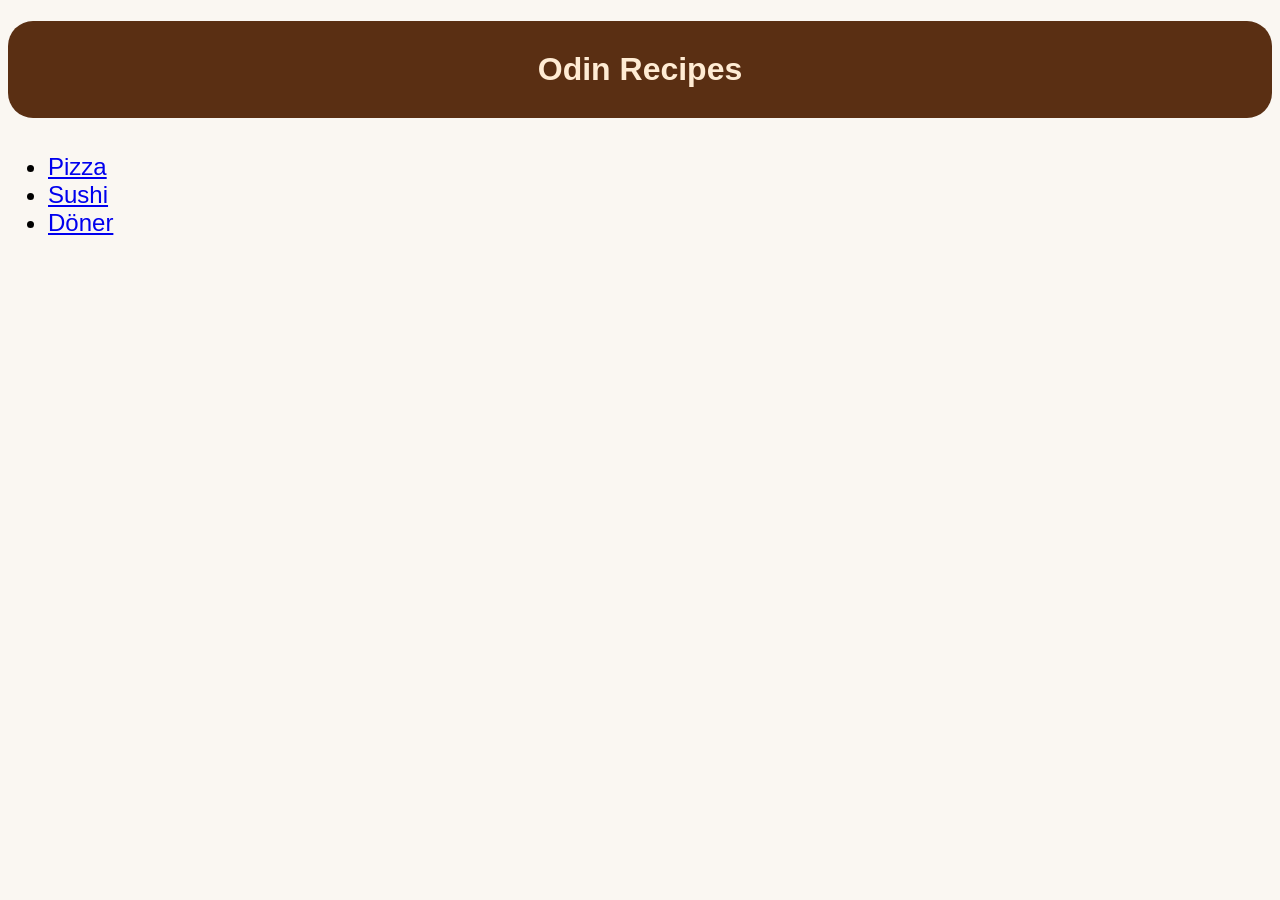
<file: index.html>
<!DOCTYPE html>
<html lang="en">
<head>
    <meta charset="UTF-8">
    <meta name="viewport" content="width=device-width, initial-scale=1.0">
    <title>Document</title>
    <link rel="stylesheet" href="styles.css">
</head>
<body class="main-page">
    <h1 id="main-heading">Odin Recipes</h1>

  <ul class="site-selector">
    <li><a href="recipes/pizza.html" class="pizza">Pizza</a></li>
    <li><a href="recipes/sushi.html" class="sushi">Sushi</a></li>
    <li><a href="recipes/döner.html" class="döner">Döner</a></li>
  </ul>
</body>
</html>
</file>
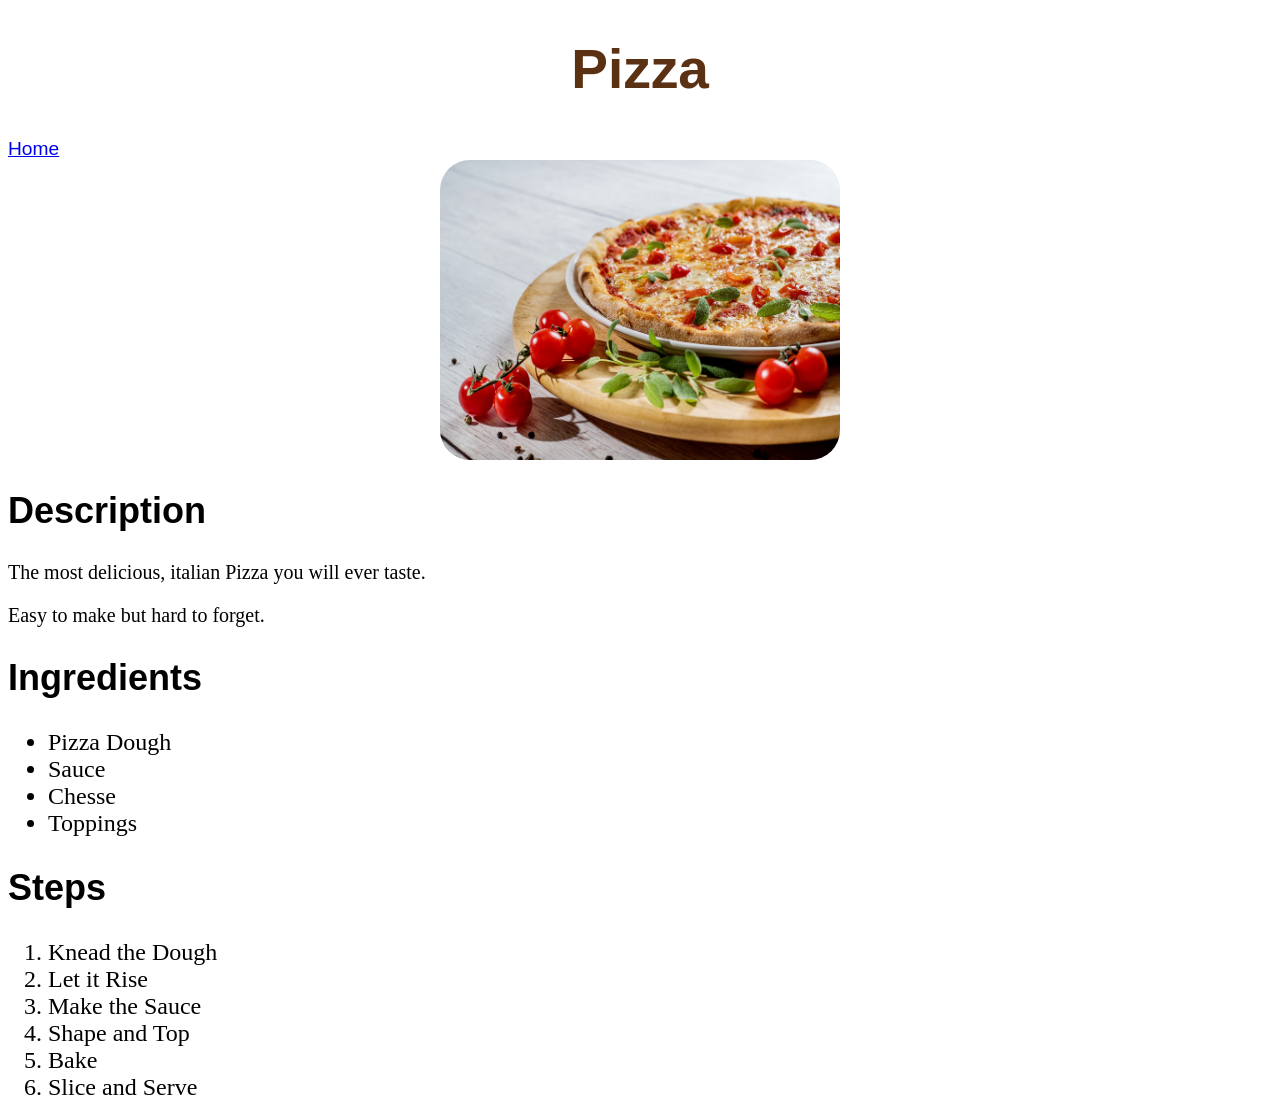
<file: recipes/pizza.html>
<!DOCTYPE html>
<html lang="en">
<head>
    <meta charset="UTF-8">
    <meta name="viewport" content="width=device-width, initial-scale=1.0">
    <title>Pizza</title>
    <link rel="stylesheet" href="../styles.css">
</head>
<body>
    <h1 class="pizza-heading">Pizza</h1>

    <a class ="home-anchor" href="../index.html">Home</a>

    <img class="pizza-image" src="Photos/Pizza.jpg" width="400" height="300"/>

    <h2 class="pizza-description">Description</h2>

    <p>The most delicious, italian Pizza you will ever taste.</p>
    <p>Easy to make but hard to forget.</p>

    <h2>Ingredients</h2>

    <ul>
        <li>Pizza Dough</li>
        <li>Sauce</li>
        <li>Chesse</li>
        <li>Toppings</li>
    </ul>

    <h2>Steps</h2>
    
    <ol>
        <li>Knead the Dough</li>
        <li>Let it Rise</li>
        <li>Make the Sauce</li>
        <li>Shape and Top</li>
        <li>Bake</li>
        <li>Slice and Serve</li>
    </ol>
</body>
</html>
</file>
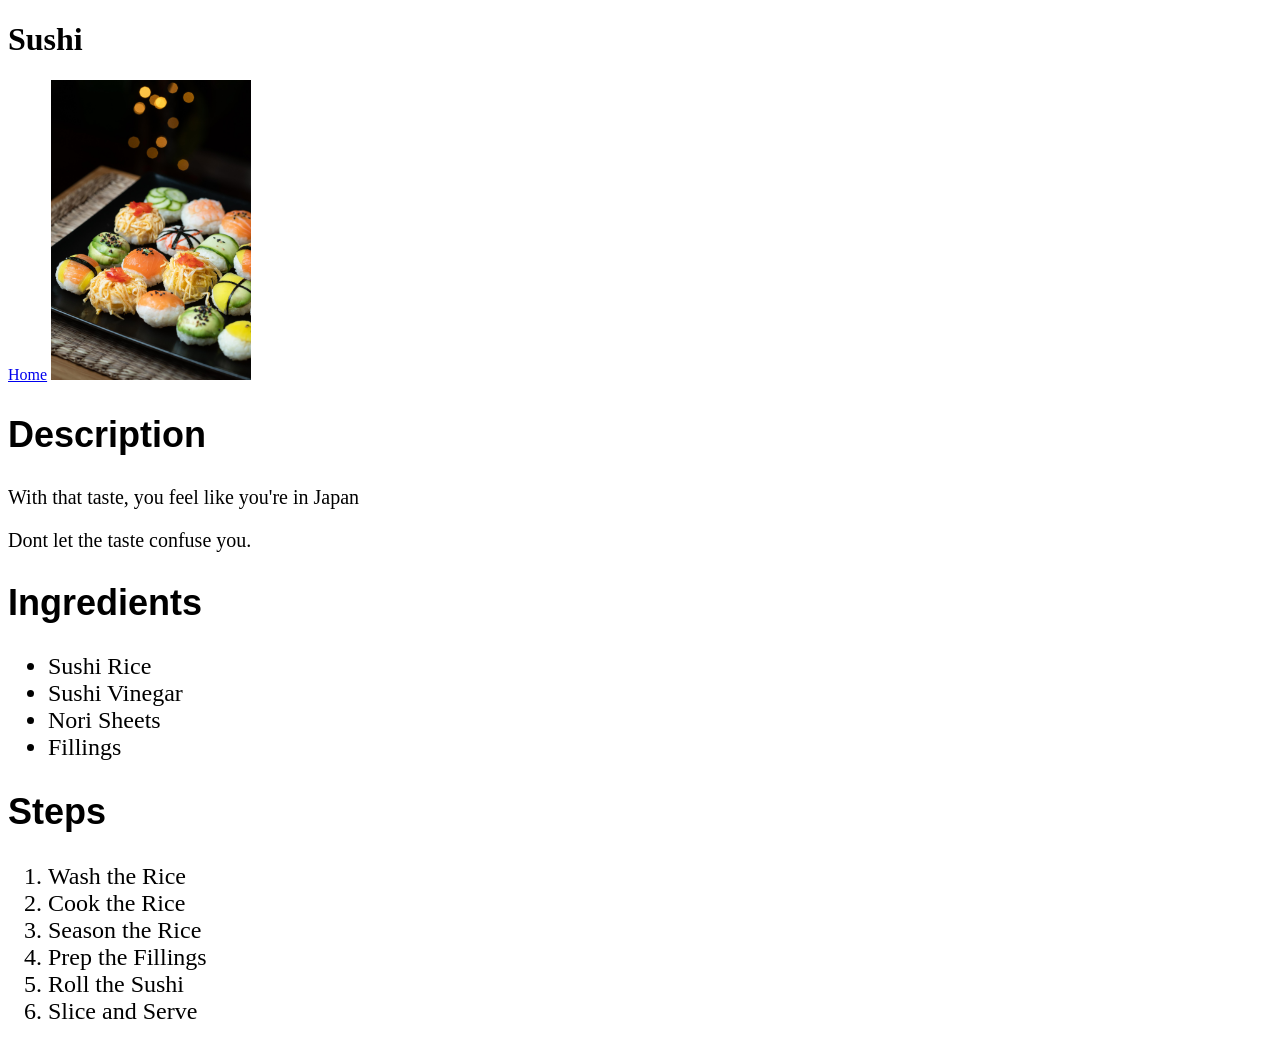
<file: recipes/sushi.html>
<!DOCTYPE html>
<html lang="en">
<head>
    <meta charset="UTF-8">
    <meta name="viewport" content="width=device-width, initial-scale=1.0">
    <title>Sushi</title>
    <link rel="stylesheet" href="../styles.css">
</head>
<body>
    <h1>Sushi</h1>
    
    <a href="../index.html">Home</a>

    <img src="Photos/Sushi.jpg" width="200" height="auto"/>

    <h2>Description</h2>

    <p>With that taste, you feel like you're in Japan</p>
    
    <p>Dont let the taste confuse you.</p>

    <h2>Ingredients</h2>

    <ul>
        <li>Sushi Rice</li>
        <li>Sushi Vinegar</li>
        <li>Nori Sheets</li>
        <li>Fillings</li>
    </ul>

    <h2>Steps</h2>

    <ol>
        <li>Wash the Rice</li>
        <li>Cook the Rice</li>
        <li>Season the Rice</li>
        <li>Prep the Fillings</li>
        <li>Roll the Sushi</li>
        <li>Slice and Serve</li>
    </ol>
    
    
</body>
</html>
</file>
<file: styles.css>
/* all bellow is main-page */

.main-page {
    background-color: #faf7f2;
}
#main-heading {
    background-color: #4d1f00eb;
    padding: 30px;
    text-align: center;
    font-family: Impact, Haettenschweiler, 'Arial Narrow Bold', sans-serif;
    color: rgb(255, 236, 212);
    border-radius: 25px;
}

.site-selector{
    font-size: 35px;
    font-family: Impact, Haettenschweiler, 'Arial Narrow Bold', sans-serif;
    
}

a:visited {
    color:rgb(161, 94, 36)
}
.pizza:hover {
    color:#c91c1c;
}
.sushi:hover {
    color:#ff6b6b;
}

.döner:hover {
    color:#5c3a21;
}

/* all bellow is pizza-page */

.pizza-image {
    border-radius: 30px;
    display: block;
    margin-left: auto;
    margin-right: auto;
}

.pizza-heading {
    font-family: Impact, Haettenschweiler, 'Arial Narrow Bold', sans-serif;
    color: #4d1f00eb;
    font-size: 55px;
    width: auto;
    text-align: center;
}

.home-anchor {
    font-family: Impact, Haettenschweiler, 'Arial Narrow Bold', sans-serif;
    font-size: larger;
    text-align: center;
}

h2 {
    font-family: Impact, Haettenschweiler, 'Arial Narrow Bold', sans-serif;
    font-size: 36px;

}

p {
    font-size: 20px;
    font-family: Georgia, 'Times New Roman', Times, serif;
}

li {
    font-size: 24px;

}
</file>
